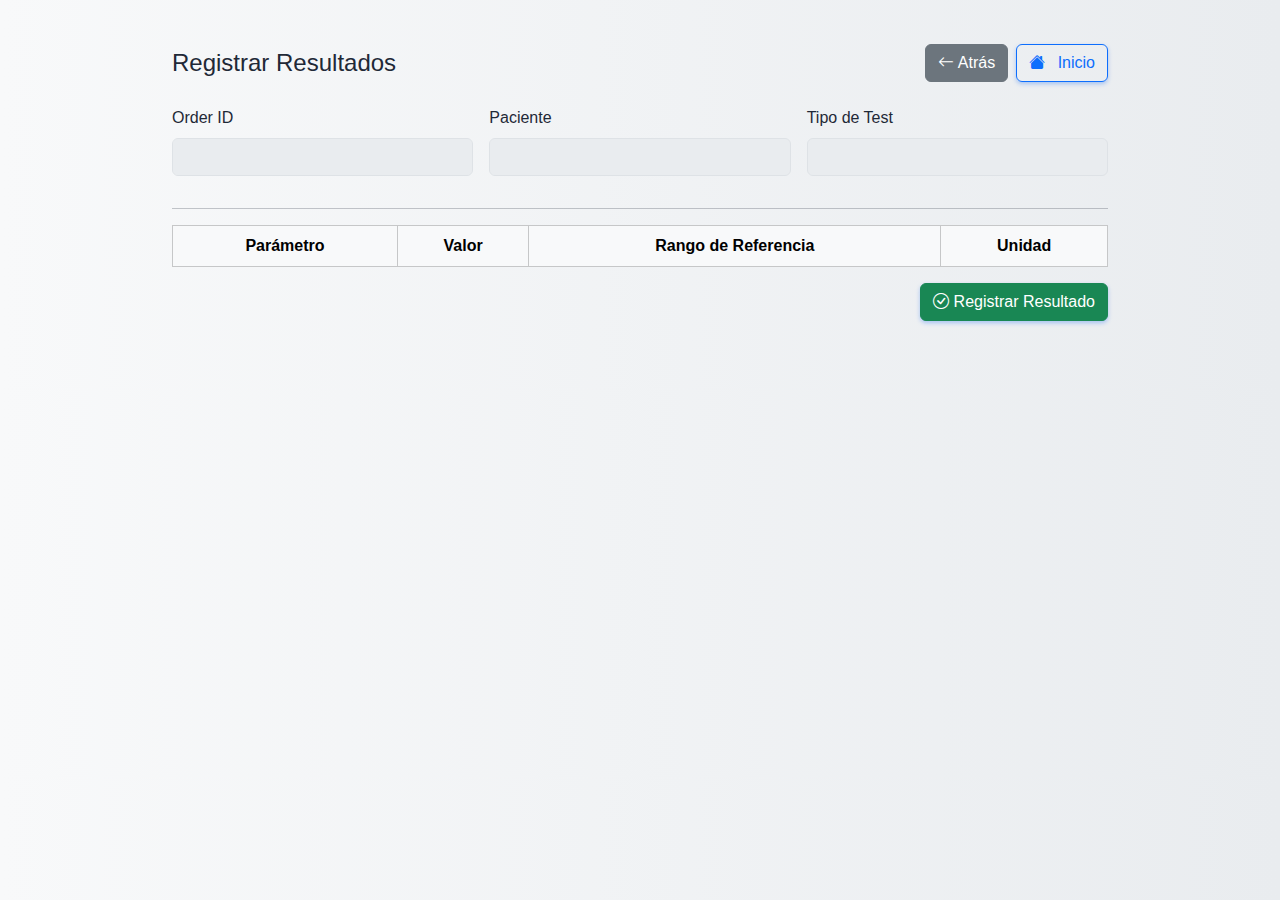
<file: main/results/results.html>
<!DOCTYPE html>
<html lang="es">
<head>
    <meta charset="UTF-8">
    <title>Registrar Resultado</title>
    <link href="https://cdn.jsdelivr.net/npm/bootstrap@5.3.6/dist/css/bootstrap.min.css" rel="stylesheet"/>
    <link rel="stylesheet" href="https://cdn.jsdelivr.net/npm/bootstrap-icons@1.10.5/font/bootstrap-icons.css">
    <link rel="stylesheet" href="../../assets/styles.css">
</head>

<body>
    <div class="container py-4">
        <div class="d-flex justify-content-between align-items-center mb-4 flex-wrap gap-2">
        <h2 class="mb-0">Registrar Resultados</h2>
        <div class="d-flex gap-2">
            <a href="../orders/orders.html" class="btn btn-secondary">
            <i class="bi bi-arrow-left"></i> Atrás
            </a>
            <button class="btn btn-outline-primary btn-icon" onclick="location.href='../main.html'">
            <i class="bi bi-house-fill"></i> Inicio
            </button>
        </div>
        </div>

        <form id="registroResultadoForm" class="mb-4">
            <div class="row g-3 mb-3">
                <div class="col-md-4">
                    <label for="orderId" class="form-label">Order ID</label>
                    <input type="text" id="orderId" name="orderId" class="form-control" disabled>
                </div>
                <div class="col-md-4">
                    <label for="patientName" class="form-label">Paciente</label>
                    <input type="text" id="patientName" class="form-control mb-1" disabled>
                    <input type="hidden" id="patientId" name="patientId">
                </div>
                <div class="col-md-4">
                    <label for="testTypeName" class="form-label">Tipo de Test</label>
                    <input type="text" id="testTypeName" class="form-control mb-1" disabled>
                    <input type="hidden" id="testTypeId" name="testTypeId">
                </div>
            </div>
            <hr>
            <div class="table-responsive">
                <table class="table table-bordered align-middle" id="fieldsTable">
                    <thead class="table-light">
                        <tr>
                            <th>Parámetro</th>
                            <th>Valor</th>
                            <th>Rango de Referencia</th>
                            <th>Unidad</th>
                        </tr>
                    </thead>
                    <tbody id="fieldsContainer">
                        <!-- Aquí se inserta la fila dinámica desde JS -->
                    </tbody>
                </table>
            </div>
            <div class="d-flex justify-content-end">
                <button type="submit" class="btn btn-success">
                    <i class="bi bi-check-circle"></i> Registrar Resultado
                </button>
            </div>
        </form>
        <div id="msg"></div>
    </div>

    <!-- Toast de notificación -->
    <div class="position-fixed bottom-0 end-0 p-3" style="z-index: 1080">
      <div id="resultToast" class="toast align-items-center text-bg-primary border-0" role="alert" aria-live="assertive" aria-atomic="true">
        <div class="d-flex">
          <div class="toast-body" id="resultToastBody"></div>
          <button type="button" class="btn-close btn-close-white me-2 m-auto" data-bs-dismiss="toast"></button>
        </div>
      </div>
    </div>

    <script src="https://cdn.jsdelivr.net/npm/bootstrap@5.3.6/dist/js/bootstrap.bundle.min.js"></script>
    <script src="results.js"></script>
</body>
</html>
</file>
<file: assets/styles.css>
body {
  padding: 2rem;
  background-color: #f8f9fa;
  font-family: "Segoe UI", sans-serif;
}

.order-card {
  border-left: 5px solid #0d6efd;
  padding: 1rem;
  margin-bottom: 1rem;
  background-color: #ffffff;
  border-radius: 0.5rem;
  box-shadow: 0 0 8px rgba(0, 0, 0, 0.05);
}

.order-card h5 {
  margin-bottom: 0.5rem;
}

.order-meta {
  font-size: 0.9rem;
  color: #6c757d;
}

.badge-status {
  font-size: 0.85rem;
  padding: 0.35em 0.6em;
}

.order-actions button {
  min-width: 100px;
}

#orderForm, #filterForm {
  background: #ffffff;
  padding: 1rem;
  border-radius: 0.5rem;
  box-shadow: 0 0 5px rgba(0, 0, 0, 0.03);
  margin-bottom: 2rem;
}

/* Reset y tipografía */
* {
  box-sizing: border-box;
  margin: 0;
  padding: 0;
  font-family: 'Segoe UI', Tahoma, Geneva, Verdana, sans-serif;
}

body {
  background: linear-gradient(to right, #f8f9fa, #e9ecef);
  color: #1F2937;
  font-size: 16px;
  line-height: 1.5;
  max-width: 1000px;
  margin: 0 auto;
  padding: 20px;
}

/* Encabezados */
h1, h2, h3 {
  color: #1F2937;
  margin-bottom: 16px;
}
h1 { font-size: 32px; }
h2 { font-size: 24px; }

/* Botones */
button {
  border: none;
  padding: 12px 24px;
  font-size: 16px;
  border-radius: 6px;
  cursor: pointer;
  transition: background-color 0.3s ease;
  box-shadow: 0 2px 4px rgba(59, 130, 246, 0.4);
}
button:hover {
  opacity: 0.9;
}

/* Inputs y selects */
input, select, textarea {
  width: 100%;
  padding: 12px;
  border: 1px solid #E5E7EB;
  border-radius: 6px;
  font-size: 16px;
  margin-bottom: 16px;
  transition: border-color 0.3s ease, box-shadow 0.3s ease;
}
input:focus, select:focus, textarea:focus {
  border-color: #3B82F6;
  box-shadow: 0 0 8px rgba(59, 130, 246, 0.3);
  outline: none;
}

/* Tabla */
.table-wrapper {
  max-height: 400px;
  overflow-y: auto;
  border-radius: 0.5rem;
  border: 1px solid #dee2e6;
  background: white;
  animation: slideUp 0.5s ease-in-out;
}
.table thead th {
  position: sticky;
  top: 0;
  background-color: #f8f9fa;
  z-index: 1;
}

/* Toasts */
.toast {
  box-shadow: 0 4px 12px rgba(0, 0, 0, 0.15);
}

/* Animaciones */
.animate-fade-in {
  animation: fadeIn 0.7s ease-in-out;
}
@keyframes fadeIn {
  from { opacity: 0; transform: translateY(10px); }
  to { opacity: 1; transform: translateY(0); }
}
@keyframes slideUp {
  from { transform: translateY(10px); opacity: 0; }
  to { transform: translateY(0); opacity: 1; }
}

/* Íconos en botones */
.btn-icon i {
  margin-right: 0.5rem;
}

.field-row {
  display: flex;
  align-items: flex-start;
  gap: 1.5rem;
  margin-bottom: 1.5rem;
}
.field-label {
  min-width: 180px;
  padding-top: 6px;
}
.field-ref-value {
  display: flex;
  flex-direction: column;
  gap: 0.3rem;
}
.field-ref {
  display: inline-block;
  margin-right: 1rem;
  color: #888;
  font-size: 0.95em;
}
.field-value {
  width: 120px;
  margin-left: 0.5rem;
}
.field-comment {
  width: 250px;
  margin-top: 0.5rem;
}

/* assets/styles.css */
#fieldsTable td, #fieldsTable th {
  vertical-align: middle;
  text-align: center;
}
</file>
